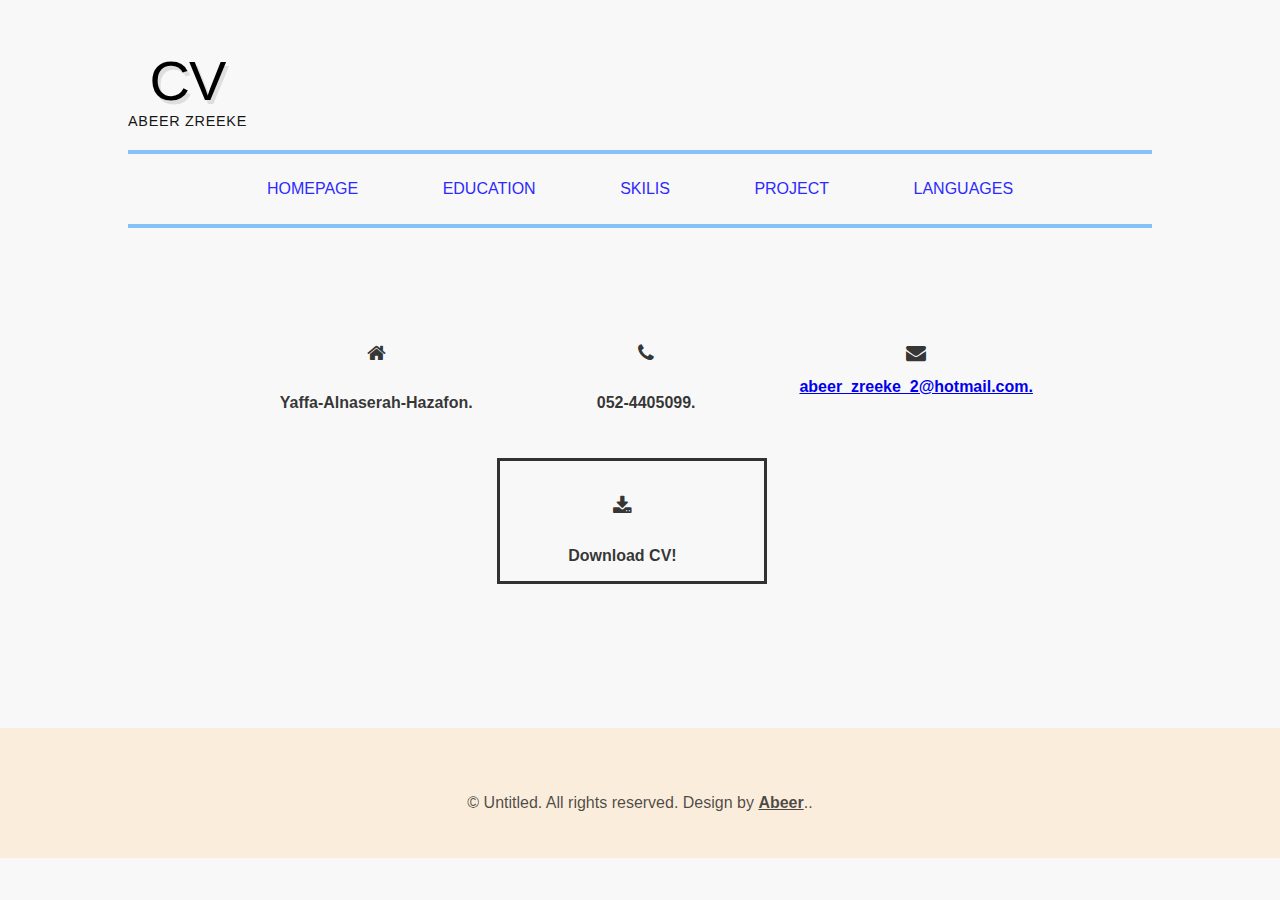
<file: index.html>
<!DOCTYPE html>
<html lang="en">
<head>
    <meta charset="UTF-8">
    <meta name="viewport" content="width=device-width, initial-scale=1.0">
    <meta http-equiv="X-UA-Compatible" content="ie=edge">
    <title> CV | Welcome</title>
    <link rel="stylesheet" type="text/css" media="screen" href="./fonts/fontawesome/css/font-awesome.min.css" />
    <link rel="stylesheet" href="styles/sty.css">
    <link rel="stylesheet" href="styles/homepage.css">
</head>
<body>

    <header class="index-page">
        <div id="header" class="container">
            <div id="logo">
                <h1 class="header_logo">CV</h1>
                <p>Abeer Zreeke</p>
            </div>                                                                                                                                                                                                                   
        </div>
        <nav id="menu" class="container">
            <ul>
                <li class="current_page_item"><a href="index.html" accesskey="1" title="">Homepage</a></li>
                <li><a href="education.html" accesskey="2" title="">EDUCATION</a></li>
                <li><a href="skilis.html" accesskey="3" title="">SKILIS</a></li>
                <li><a href="project.html" accesskey="4" title="">PROJECT</a></li>
                <li><a href="languages.html" accesskey="7" title="">LANGUAGES</a></li>
            </ul>
        </nav>
    </header>

    <div id="page" class="container">
        <nav class="icon-info">
            <div class="column1">
                <i class="fa fa-home"></i>
                <p> Yaffa-Alnaserah-Hazafon.</p>
            </div>

            <div class="column2">
                <i class="fa fa-phone"></i>
                <p>052-4405099.</p>
            </div>

            <div class="column3">       
                <i class="fa fa-envelope"></i>
                <address><a href="abeer_zreeke_2@hotmail.com">abeer_zreeke_2@hotmail.com.</a>
                </address>
            </div>    

            <div id="Download"  onclick="window.open('./static/AbeerZreeke.docx')">   
                <i class="fa fa-download"></i>
                <p>Download CV!</p>
            </div> 
        </nav>
    </div>
    
    <footer>
        <button onclick="topFunction()" id="myBtn" title="Go to top">Top</button>
        <p>&copy; Untitled. All rights reserved. Design by <a href="https://www.linkedin.com/in/abeer-zreeke-1137021b4/" rel="nofollow">Abeer</a>..</p>
    </footer>
    <script src="scripts/topButton.js"></script>
</body>
</html>
</file>
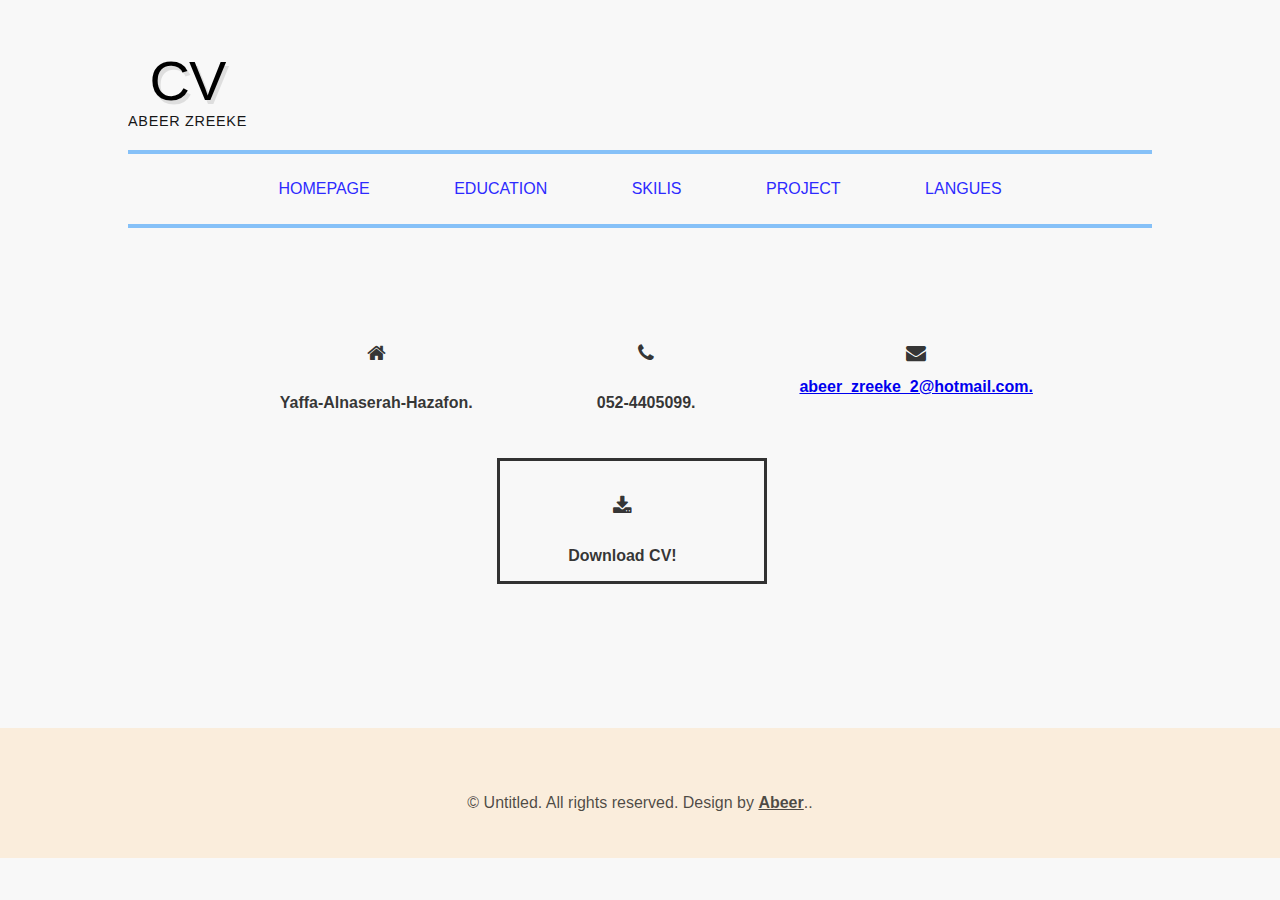
<file: cvPro/index.html>
<!DOCTYPE html>
<html lang="en">
<head>
    <meta charset="UTF-8">
    <meta name="viewport" content="width=device-width, initial-scale=1.0">
    <meta http-equiv="X-UA-Compatible" content="ie=edge">
    <title> CV | Welcome</title>
    <link rel="stylesheet" type="text/css" media="screen" href="./fonts/fontawesome/css/font-awesome.min.css" />
    <link rel="stylesheet" href="styles/sty.css">
    <link rel="stylesheet" href="styles/homepage.css">
</head>
<body>

    <header class="index-page">
        <div id="header" class="container">
            <div id="logo">
                <h1 class="header_logo">CV</h1>
                <p>Abeer Zreeke</p>
            </div>                                                                                                                                                                                                                   
        </div>
        <nav id="menu" class="container">
            <ul>
                <li class="current_page_item"><a href="index.html" accesskey="1" title="">Homepage</a></li>
                <li><a href="education.html" accesskey="2" title="">EDUCATION</a></li>
                <li><a href="skilis.html" accesskey="3" title="">SKILIS</a></li>
                <li><a href="project.html" accesskey="4" title="">PROJECT</a></li>
                <li><a href="languages.html" accesskey="7" title="">LANGUES</a></li>
            </ul>
        </nav>
    </header>

    <div id="page" class="container">
        <nav class="icon-info">
            <div class="column1">
                <i class="fa fa-home"></i>
                <p> Yaffa-Alnaserah-Hazafon.</p>
            </div>

            <div class="column2">
                <i class="fa fa-phone"></i>
                <p>052-4405099.</p>
            </div>

            <div class="column3">       
                <i class="fa fa-envelope"></i>
                <address><a href="abeer_zreeke_2@hotmail.com">abeer_zreeke_2@hotmail.com.</a>
                </address>
            </div>    

            <div id="Download"  onclick="window.open('./static/AbeerZreeke.docx')">   
                <i class="fa fa-download"></i>
                <p>Download CV!</p>
            </div>
        </nav>
    </div>
    
    <footer>
        <button onclick="topFunction()" id="myBtn" title="Go to top">Top</button>
        <p>&copy; Untitled. All rights reserved. Design by <a href="https://www.linkedin.com/in/abeer-zreeke-1137021b4/" rel="nofollow">Abeer</a>..</p>
    </footer>
    <script src="scripts/topButton.js"></script>
</body>
</html>
</file>
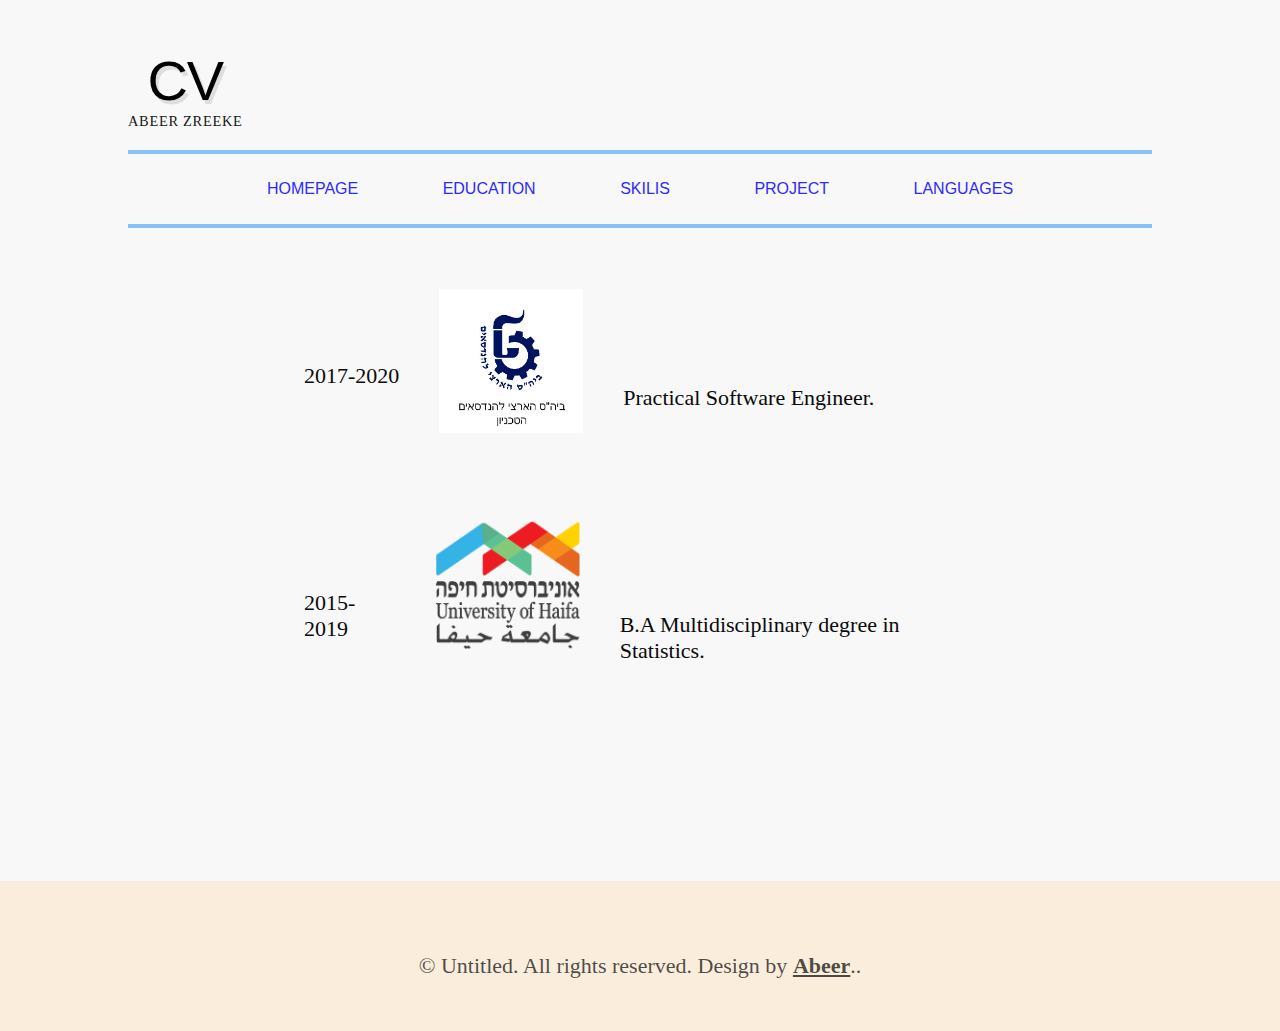
<file: education.html>
<!DOCTYPE html>
<html lang="en">
<head>
    <meta charset="UTF-8">
    <meta name="viewport" content="width=device-width, initial-scale=1.0">
    <meta http-equiv="X-UA-Compatible" content="ie=edge">
    <title> CV | Welcome</title>
    <link rel="stylesheet" href="styles/sty.css">
    <link rel="stylesheet" href="styles/homepage.css">
    <link rel="stylesheet" href="styles/edu.css">
</head>
<body>

    <header class="index-page">
        <div id="header" class="container">
            <div id="logo">
                <h1 class="header_logo">CV</h1>
                <p>Abeer Zreeke</p>
            </div>
                                                                                                                                                                                                                           
        </div>
        <nav id="menu" class="container">
            <ul>
                <li class="current_page_item"><a href="index.html" accesskey="1" title="">Homepage</a></li>
                <li><a href="education.html" accesskey="2" title="">EDUCATION</a></li>
                <li><a href="skilis.html" accesskey="3" title="">SKILIS</a></li>
                <li><a href="project.html" accesskey="4" title="">PROJECT</a></li>
                <li><a href="languages.html" accesskey="7" title="">LANGUAGES</a></li>
            </ul>
        </nav>
    </header>


    <div  id="contedu">  
        <div class="col1">
            <h2>2017-2020</h2>
            <img src="./images/page-icons/hndsaeem.jpg" alt="" />
            <p>Practical Software Engineer.</p>
        </div>

        <div class="col2">
            <h2>2015-2019</h2>
            <img src="images/page-icons/uni.png" alt="" />
            <p>B.A Multidisciplinary degree in Statistics.</p>
        </div>
    </div>

    <footer>
        <button onclick="topFunction()" id="myBtn" title="Go to top">Top</button> 
        <p>&copy; Untitled. All rights reserved. Design by <a href="https://www.linkedin.com/in/abeer-zreeke-1137021b4/" rel="nofollow">Abeer</a>..</p>
    </footer>
    <script src="scripts/topButton.js"></script>
</body>
</html>
</file>
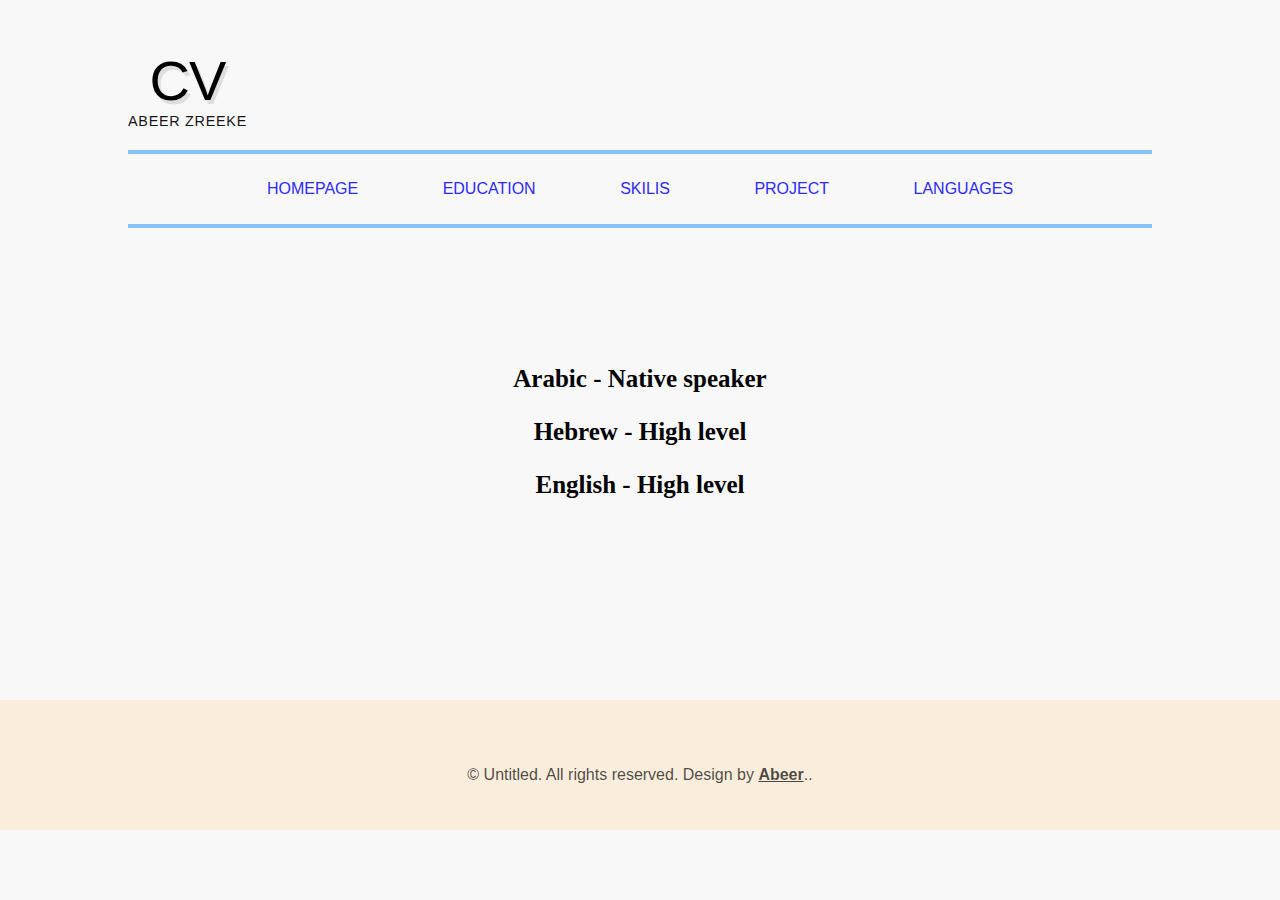
<file: languages.html>
<!DOCTYPE html>
<html lang="en">
<head>
    <meta charset="UTF-8">
    <meta name="viewport" content="width=device-width, initial-scale=1.0">
    <meta http-equiv="X-UA-Compatible" content="ie=edge">
    <title> CV | Welcome</title>
    <link rel="stylesheet" href="styles/sty.css">
    <link rel="stylesheet" href="styles/homepage.css">
    <link rel="stylesheet" href="styles/langu.css">
</head>
<body>

    <header class="index-page">
        <div id="header" class="container">
            <div id="logo">
                <h1 class="header_logo">CV</h1>
                <p>Abeer Zreeke</p>
            </div>                                                                                                                                                                                                                          
        </div>
        <nav id="menu" class="container">
            <ul>
                <li class="current_page_item"><a href="index.html" accesskey="1" title="">Homepage</a></li>
                <li><a href="education.html" accesskey="2" title="">EDUCATION</a></li>
                <li><a href="skilis.html" accesskey="3" title="">SKILIS</a></li>
                <li><a href="project.html" accesskey="4" title="">PROJECT</a></li>
                <li><a href="languages.html" accesskey="7" title="">LANGUAGES</a></li>
            </ul>
        </nav>
    </header>

    <div id="langues">
        <p>Arabic  -  Native speaker</p>
        <p>Hebrew  -  High level</p>
        <p>English -  High level</p>
    </div>
    <footer>
        <button onclick="topFunction()" id="myBtn" title="Go to top">Top</button>
        <p>&copy; Untitled. All rights reserved. Design by <a href="https://www.linkedin.com/in/abeer-zreeke-1137021b4/" rel="nofollow">Abeer</a>..</p>
    </footer>
    <script src="scripts/topButton.js"></script>
</body>
</html>
</file>
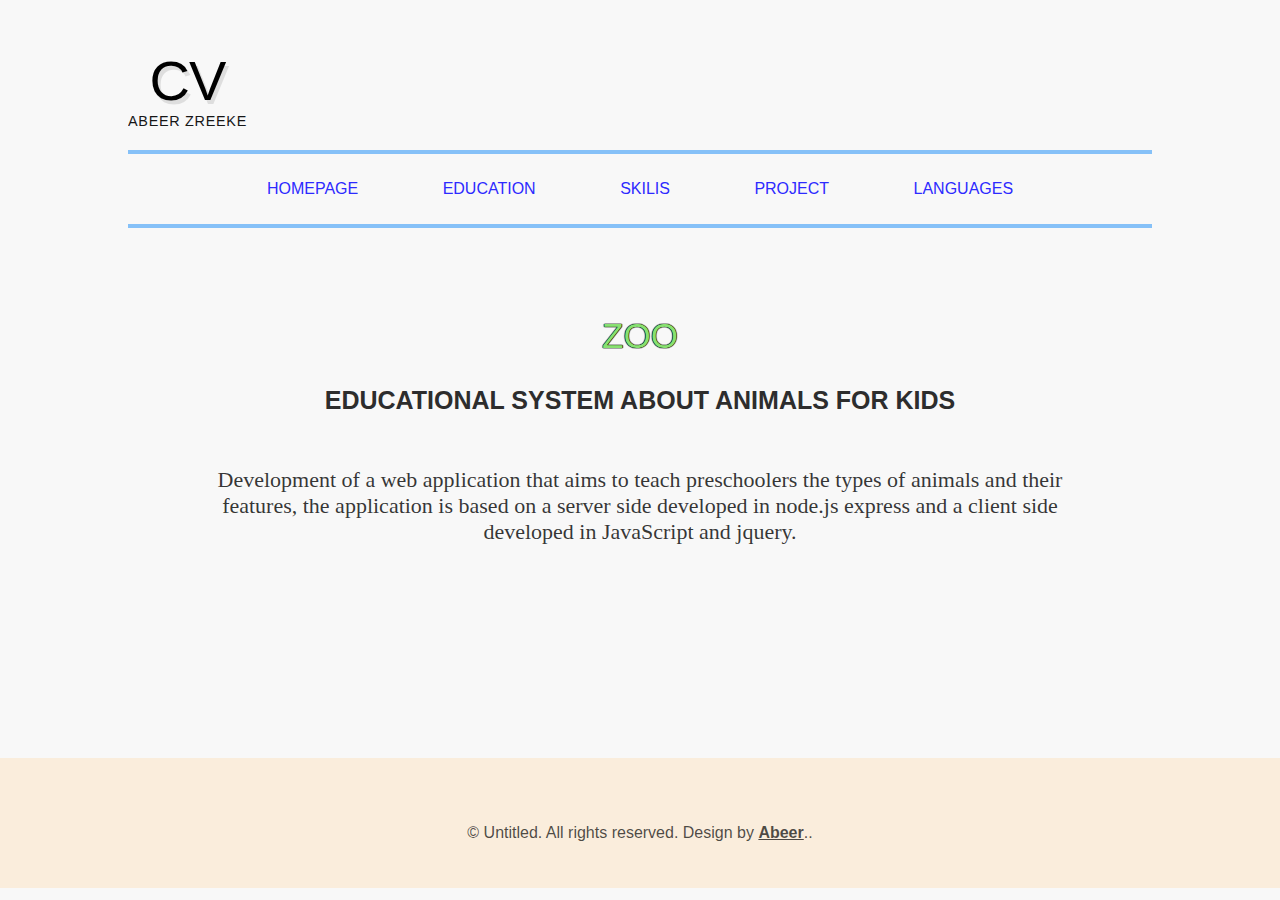
<file: project.html>
<!DOCTYPE html>
<html lang="en">
<head>
    <meta charset="UTF-8">
    <meta name="viewport" content="width=device-width, initial-scale=1.0">
    <meta http-equiv="X-UA-Compatible" content="ie=edge">
    <title> CV | Welcome</title>
    <link rel="stylesheet" href="styles/sty.css">
    <link rel="stylesheet" href="styles/homepage.css">
    <link rel="stylesheet" href="styles/proj.css">
</head>
<body>

    <header class="index-page">
        <div id="header" class="container">
            <div id="logo">
                <h1 class="header_logo">CV</h1>
                <p>Abeer Zreeke</p>
            </div>                                                                                                                                                                                                                          
        </div>
        <nav id="menu" class="container">
            <ul>
                <li class="current_page_item"><a href="index.html" accesskey="1" title="">Homepage</a></li>
                <li><a href="education.html" accesskey="2" title="">EDUCATION</a></li>
                <li><a href="skilis.html" accesskey="3" title="">SKILIS</a></li>
                <li><a href="project.html" accesskey="4" title="">PROJECT</a></li>
                <li><a href="languages.html" accesskey="7" title="">LANGUAGES</a></li>
            </ul>
        </nav>
    </header>

    <div class="about">
        <h3>ZOO</h3>
        <h2>Educational system about animals for kids</h2>
        <p>Development of a web application that aims to teach preschoolers the types of animals and their 
        features, the application is based on a server side developed in node.js express and a client side 
        developed in JavaScript and jquery.</p>  
    </div>

    <footer>
        <button onclick="topFunction()" id="myBtn" title="Go to top">Top</button>
        <p>&copy; Untitled. All rights reserved. Design by <a href="https://www.linkedin.com/in/abeer-zreeke-1137021b4/" rel="nofollow">Abeer</a>..</p>
    </footer>
    <script src="scripts/topButton.js"></script>
</body>
</html>
</file>
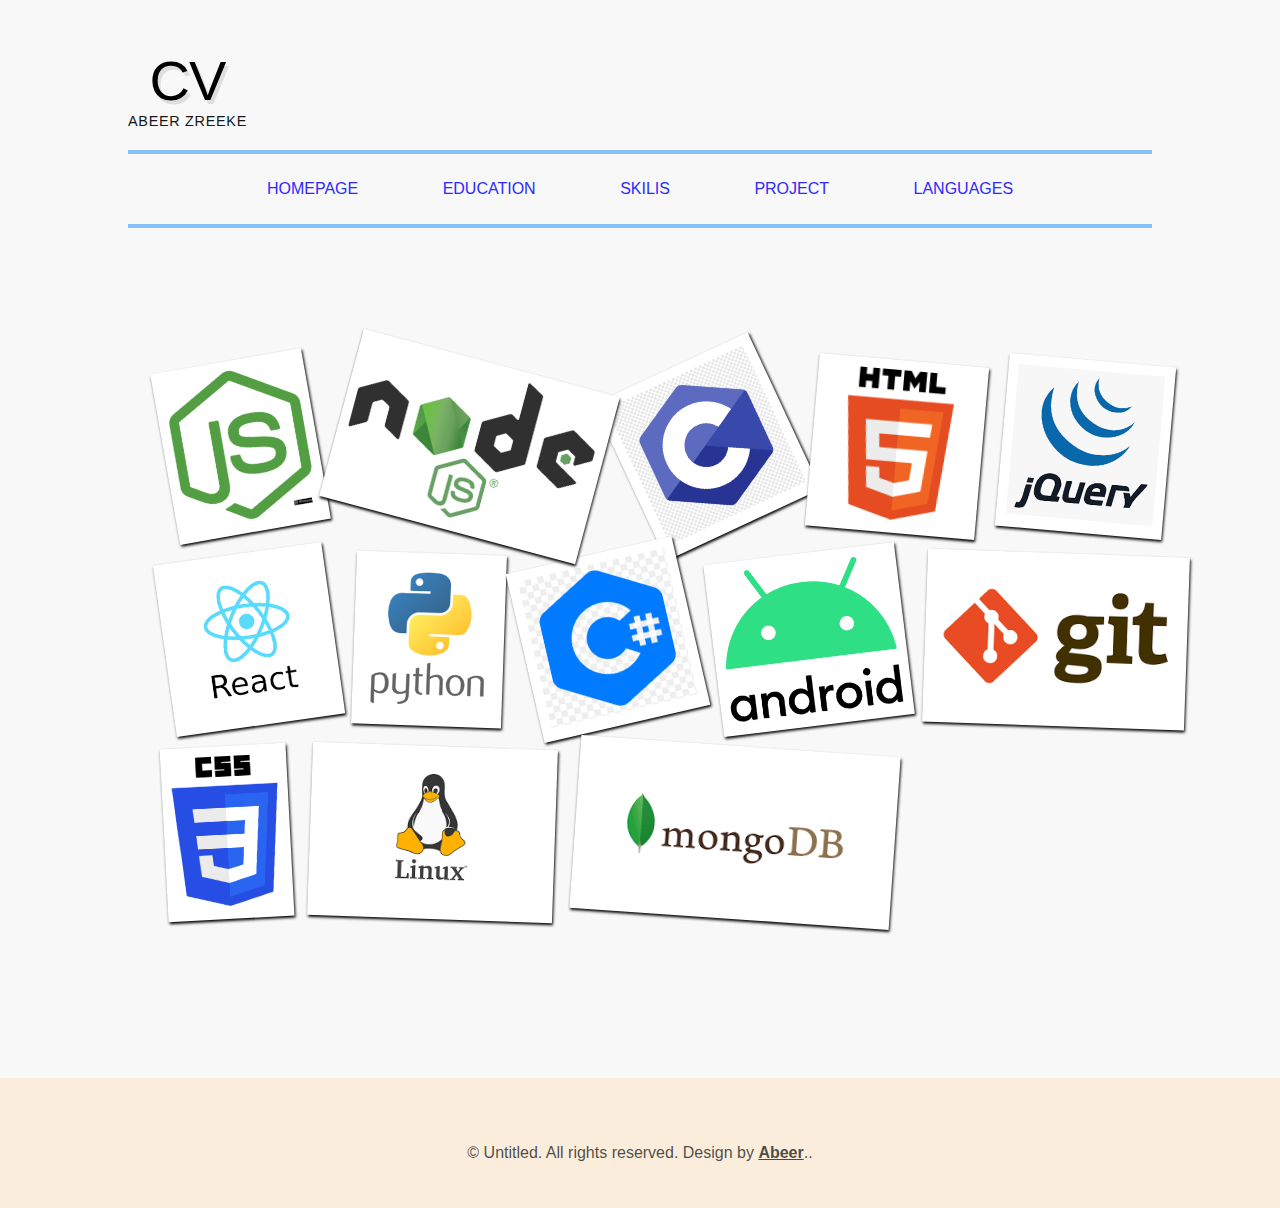
<file: skilis.html>
<!DOCTYPE html>
<html lang="en">
<head>
    <meta charset="UTF-8">
    <meta name="viewport" content="width=device-width, initial-scale=1.0">
    <meta http-equiv="X-UA-Compatible" content="ie=edge">
    <title> CV | Welcome</title>
    <link rel="stylesheet" href="styles/sty.css">
    <link rel="stylesheet" href="styles/homepage.css">
    <link rel="stylesheet" href="styles/gallery.css">
</head>
<body>

    <header class="index-page">
        <div id="header" class="container">
            <div id="logo">
                <h1 class="header_logo">CV</h1>
                <p>Abeer Zreeke</p>
            </div>                                                                                                                                                                                                                          
        </div>
        <nav id="menu" class="container">
            <ul>
                <li class="current_page_item"><a href="index.html" accesskey="1" title="">Homepage</a></li>
                <li><a href="education.html" accesskey="2" title="">EDUCATION</a></li>
                <li><a href="skilis.html" accesskey="3" title="">SKILIS</a></li>
                <li><a href="project.html" accesskey="4" title="">PROJECT</a></li>
                <li><a href="languages.html" accesskey="7" title="">LANGUAGES</a></li>
            </ul>
        </nav>
    </header>

    <div id="gallery-page">
        <div id="gallery">
            <figure class="pic1">
                <img src="./images/page-icons/js.png">
            </figure>

            <figure class="pic2">
                <img src="./images/page-icons/nodejs.png">
            </figure>
            <figure class="pic3">
                <img src="./images/page-icons/c.png">
            </figure>

            <figure class="pic4">
                <img src="./images/page-icons/html.png">
            </figure>
            <figure class="pic5">
                <img src="./images/page-icons/jquery.png">
            </figure>
            <figure class="pic6">
                <img src="./images/page-icons/react.png">
            </figure>
            <figure class="pic7">
                <img src="./images/page-icons/python.png">
            </figure>
            <figure class="pic8">
                <img src="./images/page-icons/csharp.png">
            </figure>
            <figure class="pic9">
                <img src="./images/page-icons/android.png">
            </figure>
            <figure class="pic10">
                <img src="./images/page-icons/git.png">
            </figure>
            <figure class="pic11">
                <img src="./images/page-icons/css.png">
            </figure>
            <figure class="pic12">
                <img src="./images/page-icons/linux.png">
            </figure>
            <figure class="pic13">
                <img src="./images/page-icons/mongodb.png">
            </figure>
        </div>
    </div>
    
    <footer>
        <button onclick="topFunction()" id="myBtn" title="Go to top">Top</button>
        <p>&copy; Untitled. All rights reserved. Design by <a href="https://www.linkedin.com/in/abeer-zreeke-1137021b4" rel="nofollow">Abeer</a>..</p>
    </footer>
    <script src="scripts/topButton.js"></script>
</body>
</html>
</file>
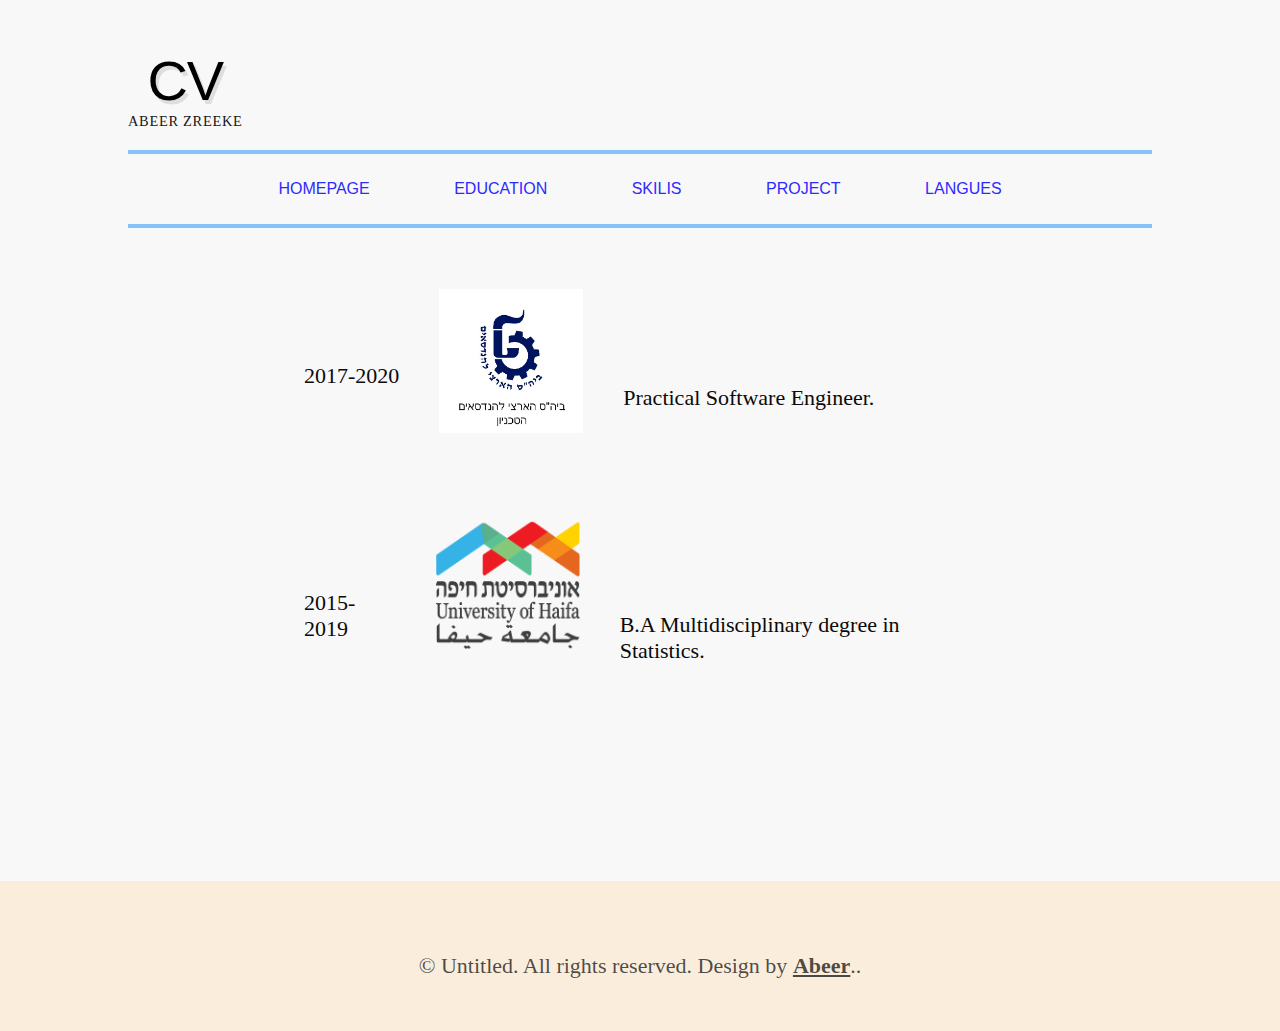
<file: cvPro/education.html>
<!DOCTYPE html>
<html lang="en">
<head>
    <meta charset="UTF-8">
    <meta name="viewport" content="width=device-width, initial-scale=1.0">
    <meta http-equiv="X-UA-Compatible" content="ie=edge">
    <title> CV | Welcome</title>
    <link rel="stylesheet" href="styles/sty.css">
    <link rel="stylesheet" href="styles/homepage.css">
    <link rel="stylesheet" href="styles/edu.css">
</head>
<body>

    <header class="index-page">
        <div id="header" class="container">
            <div id="logo">
                <h1 class="header_logo">CV</h1>
                <p>Abeer Zreeke</p>
            </div>
                                                                                                                                                                                                                           
        </div>
        <nav id="menu" class="container">
            <ul>
                <li class="current_page_item"><a href="index.html" accesskey="1" title="">Homepage</a></li>
                <li><a href="education.html" accesskey="2" title="">EDUCATION</a></li>
                <li><a href="skilis.html" accesskey="3" title="">SKILIS</a></li>
                <li><a href="project.html" accesskey="4" title="">PROJECT</a></li>
                <li><a href="languages.html" accesskey="7" title="">LANGUES</a></li>
            </ul>
        </nav>
    </header>


    <div  id="contedu">  
        <div class="col1">
            <h2>2017-2020</h2>
            <img src="./images/page-icons/hndsaeem.jpg" alt="" />
            <p>Practical Software Engineer.</p>
        </div>

        <div class="col2">
            <h2>2015-2019</h2>
            <img src="images/page-icons/uni.png" alt="" />
            <p>B.A Multidisciplinary degree in Statistics.</p>
        </div>
    </div>

    <footer>
        <button onclick="topFunction()" id="myBtn" title="Go to top">Top</button>
        <p>&copy; Untitled. All rights reserved. Design by <a href="https://www.linkedin.com/abeer-zreeke-1137021b4/" rel="nofollow">Abeer</a>..</p>
    </footer>
    <script src="scripts/topButton.js"></script>
</body>
</html>
</file>
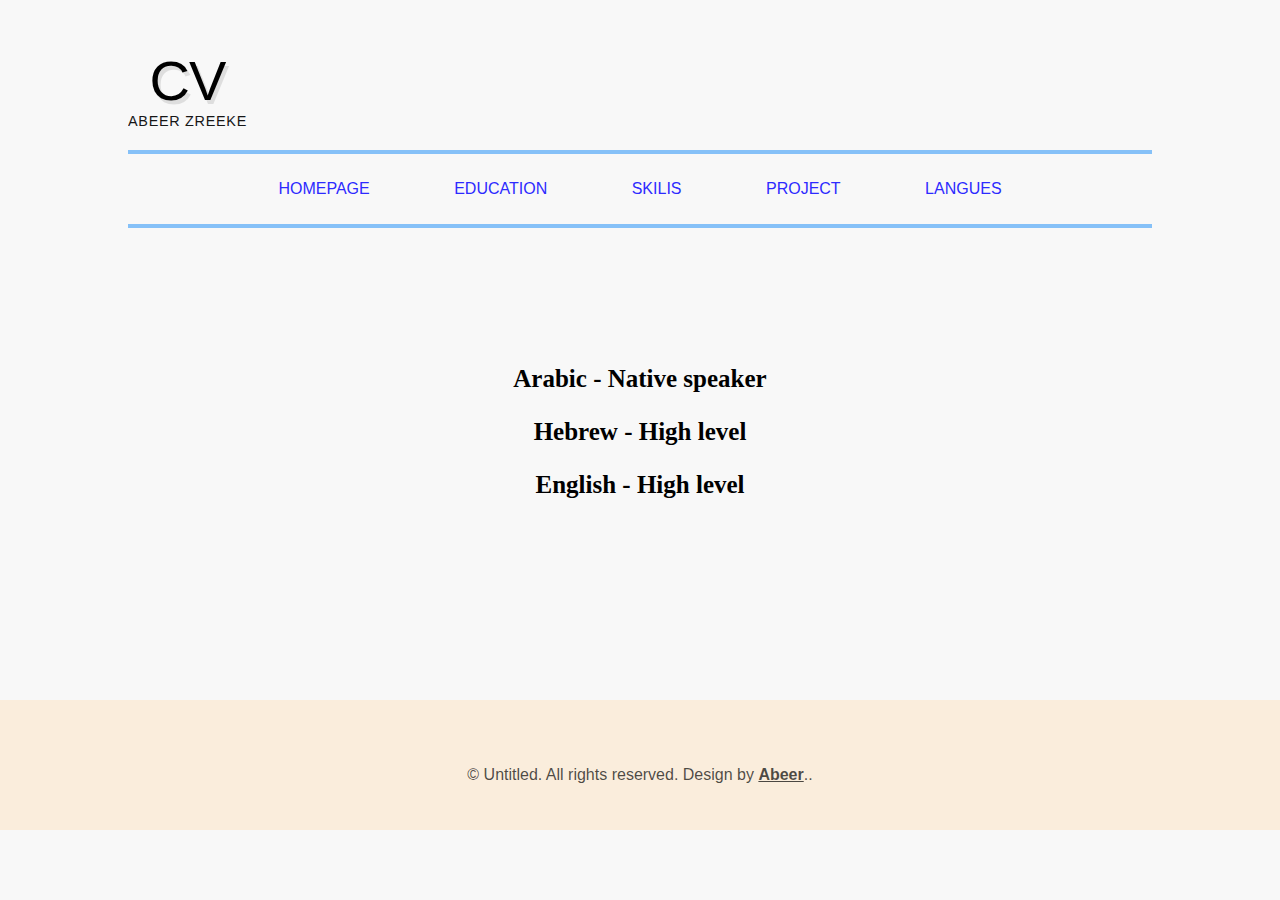
<file: cvPro/languages.html>
<!DOCTYPE html>
<html lang="en">
<head>
    <meta charset="UTF-8">
    <meta name="viewport" content="width=device-width, initial-scale=1.0">
    <meta http-equiv="X-UA-Compatible" content="ie=edge">
    <title> CV | Welcome</title>
    <link rel="stylesheet" href="styles/sty.css">
    <link rel="stylesheet" href="styles/homepage.css">
    <link rel="stylesheet" href="styles/langu.css">
</head>
<body>

    <header class="index-page">
        <div id="header" class="container">
            <div id="logo">
                <h1 class="header_logo">CV</h1>
                <p>Abeer Zreeke</p>
            </div>                                                                                                                                                                                                                          
        </div>
        <nav id="menu" class="container">
            <ul>
                <li class="current_page_item"><a href="index.html" accesskey="1" title="">Homepage</a></li>
                <li><a href="education.html" accesskey="2" title="">EDUCATION</a></li>
                <li><a href="skilis.html" accesskey="3" title="">SKILIS</a></li>
                <li><a href="project.html" accesskey="4" title="">PROJECT</a></li>
                <li><a href="languages.html" accesskey="7" title="">LANGUES</a></li>
            </ul>
        </nav>
    </header>

    <div id="langues">
        <p>Arabic  -  Native speaker</p>
        <p>Hebrew  -  High level</p>
        <p>English -  High level</p>
    </div>
    <footer>
        <button onclick="topFunction()" id="myBtn" title="Go to top">Top</button>
        <p>&copy; Untitled. All rights reserved. Design by <a href="https://www.linkedin.com/Abeer Zreeke/" rel="nofollow">Abeer</a>..</p>
    </footer>
    <script src="scripts/topButton.js"></script>
</body>
</html>
</file>
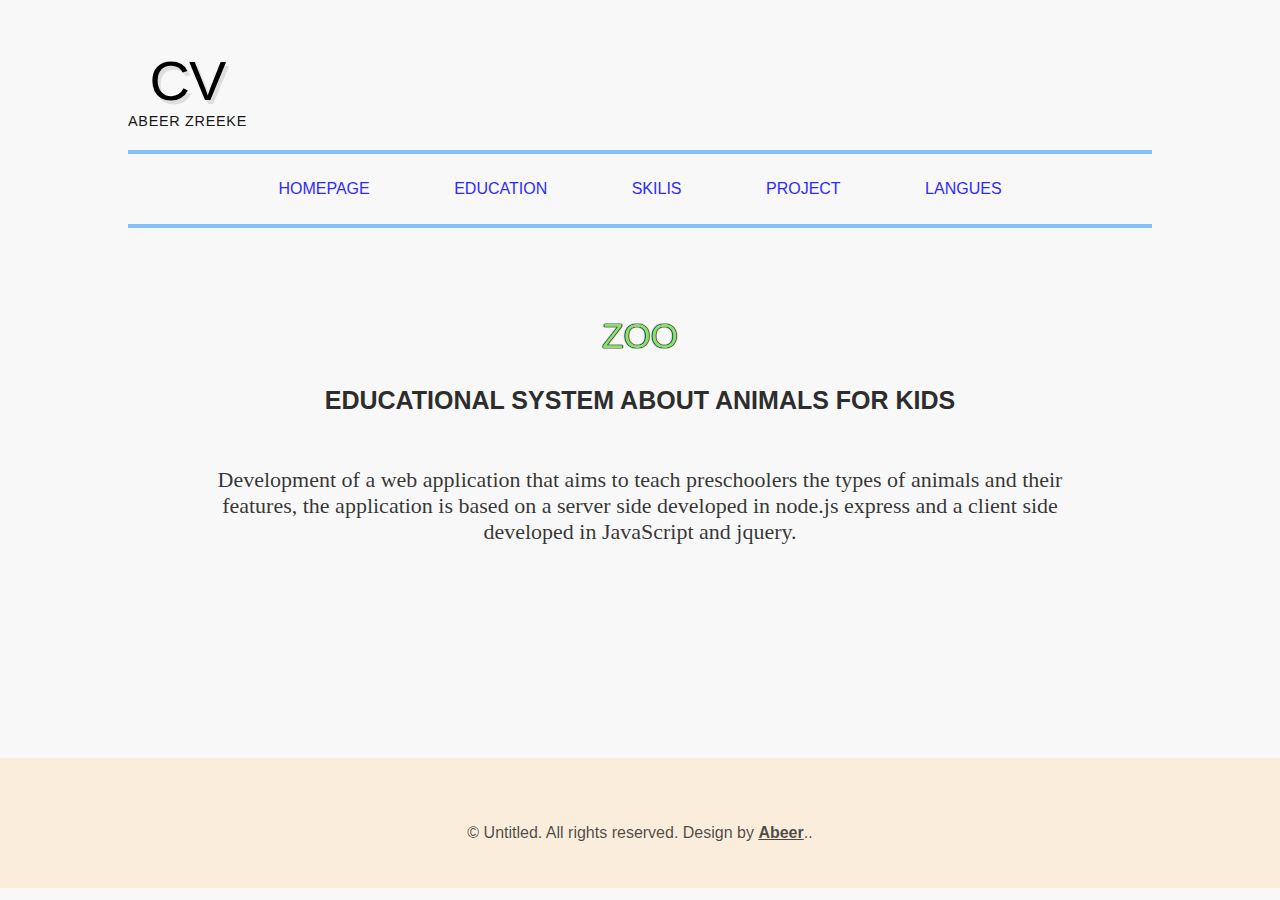
<file: cvPro/project.html>
<!DOCTYPE html>
<html lang="en">
<head>
    <meta charset="UTF-8">
    <meta name="viewport" content="width=device-width, initial-scale=1.0">
    <meta http-equiv="X-UA-Compatible" content="ie=edge">
    <title> CV | Welcome</title>
    <link rel="stylesheet" href="styles/sty.css">
    <link rel="stylesheet" href="styles/homepage.css">
    <link rel="stylesheet" href="styles/proj.css">
</head>
<body>

    <header class="index-page">
        <div id="header" class="container">
            <div id="logo">
                <h1 class="header_logo">CV</h1>
                <p>Abeer Zreeke</p>
            </div>                                                                                                                                                                                                                          
        </div>
        <nav id="menu" class="container">
            <ul>
                <li class="current_page_item"><a href="index.html" accesskey="1" title="">Homepage</a></li>
                <li><a href="education.html" accesskey="2" title="">EDUCATION</a></li>
                <li><a href="skilis.html" accesskey="3" title="">SKILIS</a></li>
                <li><a href="project.html" accesskey="4" title="">PROJECT</a></li>
                <li><a href="languages.html" accesskey="7" title="">LANGUES</a></li>
            </ul>
        </nav>
    </header>

    <div class="about">
        <h3>ZOO</h3>
        <h2>Educational system about animals for kids</h2>
        <p>Development of a web application that aims to teach preschoolers the types of animals and their 
        features, the application is based on a server side developed in node.js express and a client side 
        developed in JavaScript and jquery.</p>  
    </div>

    <footer>
        <button onclick="topFunction()" id="myBtn" title="Go to top">Top</button>
        <p>&copy; Untitled. All rights reserved. Design by <a href="https://www.linkedin.com/Abeer Zreeke/" rel="nofollow">Abeer</a>..</p>
    </footer>
    <script src="scripts/topButton.js"></script>
</body>
</html>
</file>
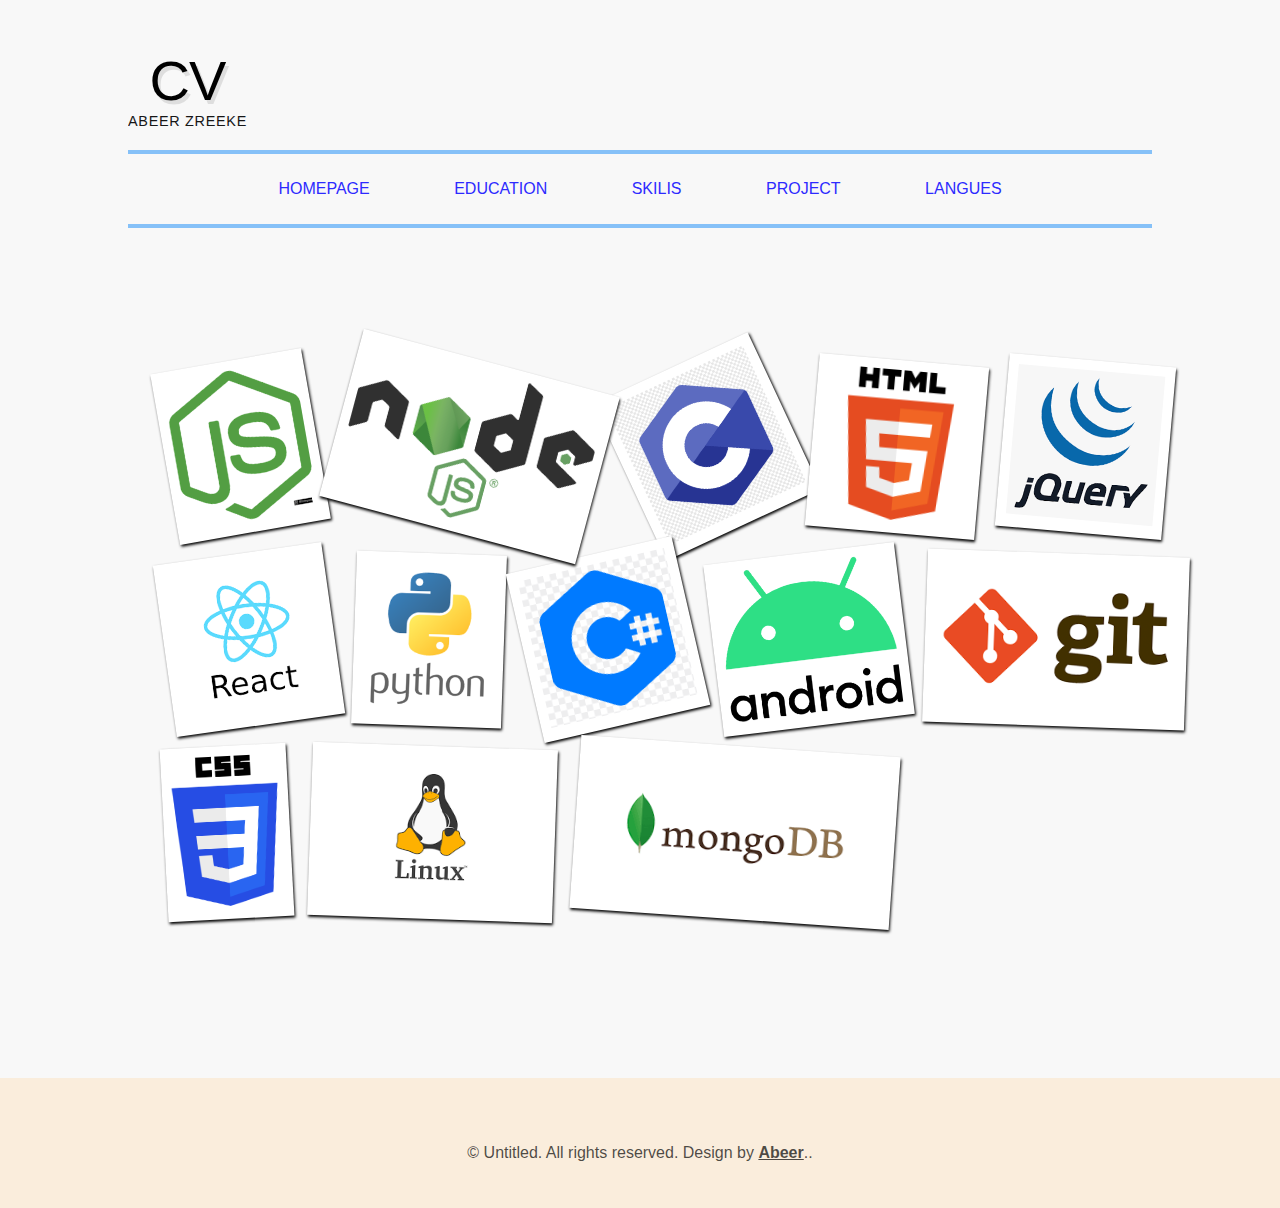
<file: cvPro/skilis.html>
<!DOCTYPE html>
<html lang="en">
<head>
    <meta charset="UTF-8">
    <meta name="viewport" content="width=device-width, initial-scale=1.0">
    <meta http-equiv="X-UA-Compatible" content="ie=edge">
    <title> CV | Welcome</title>
    <link rel="stylesheet" href="styles/sty.css">
    <link rel="stylesheet" href="styles/homepage.css">
    <link rel="stylesheet" href="styles/gallery.css">
</head>
<body>

    <header class="index-page">
        <div id="header" class="container">
            <div id="logo">
                <h1 class="header_logo">CV</h1>
                <p>Abeer Zreeke</p>
            </div>                                                                                                                                                                                                                          
        </div>
        <nav id="menu" class="container">
            <ul>
                <li class="current_page_item"><a href="index.html" accesskey="1" title="">Homepage</a></li>
                <li><a href="education.html" accesskey="2" title="">EDUCATION</a></li>
                <li><a href="skilis.html" accesskey="3" title="">SKILIS</a></li>
                <li><a href="project.html" accesskey="4" title="">PROJECT</a></li>
                <li><a href="languages.html" accesskey="7" title="">LANGUES</a></li>
            </ul>
        </nav>
    </header>

    <div id="gallery-page">
        <div id="gallery">
            <figure class="pic1">
                <img src="./images/page-icons/js.png">
            </figure>

            <figure class="pic2">
                <img src="./images/page-icons/nodejs.png">
            </figure>
            <figure class="pic3">
                <img src="./images/page-icons/c.png">
            </figure>

            <figure class="pic4">
                <img src="./images/page-icons/html.png">
            </figure>
            <figure class="pic5">
                <img src="./images/page-icons/jquery.png">
            </figure>
            <figure class="pic6">
                <img src="./images/page-icons/react.png">
            </figure>
            <figure class="pic7">
                <img src="./images/page-icons/python.png">
            </figure>
            <figure class="pic8">
                <img src="./images/page-icons/csharp.png">
            </figure>
            <figure class="pic9">
                <img src="./images/page-icons/android.png">
            </figure>
            <figure class="pic10">
                <img src="./images/page-icons/git.png">
            </figure>
            <figure class="pic11">
                <img src="./images/page-icons/css.png">
            </figure>
            <figure class="pic12">
                <img src="./images/page-icons/linux.png">
            </figure>
            <figure class="pic13">
                <img src="./images/page-icons/mongodb.png">
            </figure>
        </div>
    </div>
    
    <footer>
        <button onclick="topFunction()" id="myBtn" title="Go to top">Top</button>
        <p>&copy; Untitled. All rights reserved. Design by <a href="https://www.linkedin.com/Abeer Zreeke/" rel="nofollow">Abeer</a>..</p>
    </footer>
    <script src="scripts/topButton.js"></script>
</body>
</html>
</file>
<file: styles/sty.css>
* {
    -webkit-box-sizing: border-box;
            box-sizing: border-box;
  }
  
  /* ****************************************************************************** */
  /* Body                                                                           */
  /* ******************************************************************************* */
 
  .container {
    width: 80%;
    margin: 0px auto;
    overflow: hidden;
    text-align: center;
  }
  .container li:hover {
    background-color: #83e9d1;
  }
  body {
    margin: 0px;
    padding: 0px;
    background: #F8F8F8;
    font-family: 'Source Sans Pro', sans-serif;
    font-size: 12pt;
    font-weight: 400;
    color: rgba(0, 0, 0, 0.8);
  }
  
  h1, h2, h3 {
    margin: 0;
    padding: 0;
    text-transform: uppercase;
    font-weight: 300;
    color: #2D2D2D;
  }
  
  h2 {
    padding: 0px 0px 30px 0px;
    font-size: 2.50em;
  }
  
  /* ******************************************************************************* */
  /* Heading Titles                                                                  */
  /* ******************************************************************************* */
  .title {
    margin-bottom: 3em;
  }
  
  .title h2 {
    margin: 0;
    padding: 0;
    font-size: 2.8em;
    color: #1d1d1d;
  }
  
  .title .byline {
    padding-top: 0.50em;
    letter-spacing: 0.15em;
    text-transform: uppercase;
    font-weight: 400;
    font-size: 1.1em;
    color: #6F6F6F;
  }
  
  /* ******************************************************************************* */
  /* Header                                                                          */
  /* ******************************************************************************* */
  /*other-pages*/
  .other-pages {
    background-size: cover;
    color: #ffffff;
    padding-top: 20px;
  }
  
  .other-pages #menu {
    background-color: rgb(245, 244, 201);
    border-style: double;
    border-color: rgb(54, 33, 240);
    position: fixed;
    /* Make it stick/fixed */
    top: 0;
    /* Stay on top */
    width: 100%;
    /* Full width */
    -webkit-transition: top 0.3s;
    transition: top 0.3s;
    /* Transition effect when sliding down (and up) */
  }
  
  .other-pages #menu li {
    display: inline-block;
    font-size: 15px;
    font-weight: 500;
    padding: 0 10px 0 10px 0 10px;
  }
  
  .other-pages #menu a {
    width: 100%;
    display: block;
    padding: 0px 40px 0px 40px;
    line-height: 40px;
    text-decoration: none;
    text-transform: uppercase;
    text-align: center;
    font-size: 14px;
    font-weight: 200;
    color: rgba(255, 255, 255, 0.5);
    border-style:none;
    float: left;
    margin-top: -10px;
  }
  
  .other-pages #menu a:hover {
    text-decoration: none;
    color: rgba(152, 223, 94, 0.904);
  }
  
  .other-pages #menu img {
    height: 60px;
    width: auto;
  }

  /*button Style*/ 
  .button {
    display: inline-block;
    margin-top: 2em;
    padding: 0em 1em;
    background: #161616;
    letter-spacing: 0.10em;
    line-height: 3em;
    text-decoration: none;
    text-transform: uppercase;
    font-weight: 400;
    font-size: 1em;
    color: #FFF;
  }
  
  /* ******************************************************************************* */
  /*Footer                                                                           */
  /* ******************************************************************************* */
  footer {
    overflow: hidden;
    padding: 50px 0px 30px 0px;
  }
  
  footer p {
    text-align: center;
    color: rgba(0, 0, 0, 0.7);
  }
  
  footer a {
    color: rgba(0, 0, 0, 0.7);
  }
  
  #myBtn {
    display: none;
    position: fixed;
    bottom: 20px;
    right: 30px;
    z-index: 99;
    border: none;
    outline: none;
    background-color: #555;
    color: white;
    cursor: pointer;
    padding: 15px;
    border-radius: 10px;
    font-size: 18px;
  }
  
  #myBtn:hover {
    background-color: #81baef;
  }
</file>
<file: styles/homepage.css>
/*index-page*/
.index-page {
    background-size: cover;
    /* LOGO */
    /*  MENU */
  }
  
  .index-page #header {
    position: relative;
    overflow: hidden;
    height: 150px;
  }
 
  .index-page #logo {
    position: absolute;
    top: 3em;
    left: 0;
  }
  
  .index-page #logo h1, .index-page #logo p {
    margin: 0;
    padding: 0;
  }
  
  .index-page #logo h1 {
    letter-spacing: -1px;
    text-shadow: 3px 4px rgba(0, 0, 0, 0.1);
    text-transform: uppercase;
    font-size: 3.5em;
    color: #000;
  }
  
  .index-page #logo p {
    padding: 0px;
    letter-spacing: 0.05em;
    text-transform: uppercase;
    font-size: 0.9em;
    color: #161616;
  }
  
  .index-page #logo p a {
    color: #161616;
  }
  
  .index-page #logo a {
    border: none;
    background: none;
    text-decoration: none;
    color: #000;
  }
  
  .index-page #menu {
    overflow: hidden;
    border-bottom: 4px solid rgb(134, 193, 248);
    border-top: 4px solid rgb(134, 193, 248);
  }
  
  .index-page #menu ul {
    margin: 0px 0px 0px 0px;
    padding: 0px 0px;
    list-style: none;
    line-height: normal;
  }
  
  .index-page #menu li {
    display: inline-block;
  }
  
  .index-page #menu a {
    display: block;
    padding: 0px 40px 0px 40px;
    line-height: 70px;
    text-decoration: none;
    text-transform: uppercase;
    text-align: center;
    font-size: 16px;
    font-weight: 200;
    color: rgb(45, 42, 255);
    border-style: none;
  }
  
  .index-page #menu a:hover, .index-page #menu .current_page_item a {
    text-decoration: none;
    color:rgb(45, 42, 255);
  }
  
  .index-page #menu .last {
    border-right: none;
  }
  
  /* ******************************************************************************* */
  /*    CONTENT                                                                       */
  /* ******************************************************************************* */
  /** PAGE */
  #page {
    overflow: hidden;
    padding: 5em 5em;
  }
  
  #page img {
    margin-top: 5px;
    margin-bottom: 1em;
    width: 282px;
    height: 150px;
  }
  
  #page p,a{
    font-style: normal;
    font-weight: bold;
  }
  
  .column1,
  .column2,
  .column3,
  .column4,
  #Download{
    padding-top: 20px;
    padding-right: 20px;
    width: 270px;
    float: left;
    margin-right: auto;
    margin-left: auto;
  }
  #Download{
    cursor: pointer;
    border-style: solid;
    margin-left: 30%;
    float: inline-start;
    margin-top: 30px;

  }
  #Download img{
    margin-top: 5px;
    margin-bottom: 1em;
    width: 254px;
    height: 150px;
  }
 
  
  .icon-info {
    margin-left: 5%;
  }

  footer{
    bottom: -64px;
    position: relative;
    background-color: rgba(250, 235, 215, 0.843);
    width: 100%;
  }

  .fa-phone, .fa-envelope, .fa-home, .fa-download{
    display: block;
    margin: 0 auto;
    font-size: 20px;
    padding: 15px;

  }
</file>
<file: cvPro/styles/sty.css>
* {
    -webkit-box-sizing: border-box;
            box-sizing: border-box;
  }
  
  /* ****************************************************************************** */
  /* Body                                                                           */
  /* ******************************************************************************* */
 
  .container {
    width: 80%;
    margin: 0px auto;
    overflow: hidden;
    text-align: center;
  }
  .container li:hover {
    background-color: #83e9d1;
  }
  body {
    margin: 0px;
    padding: 0px;
    background: #F8F8F8;
    font-family: 'Source Sans Pro', sans-serif;
    font-size: 12pt;
    font-weight: 400;
    color: rgba(0, 0, 0, 0.8);
  }
  
  h1, h2, h3 {
    margin: 0;
    padding: 0;
    text-transform: uppercase;
    font-weight: 300;
    color: #2D2D2D;
  }
  
  h2 {
    padding: 0px 0px 30px 0px;
    font-size: 2.50em;
  }
  
  /* ******************************************************************************* */
  /* Heading Titles                                                                  */
  /* ******************************************************************************* */
  .title {
    margin-bottom: 3em;
  }
  
  .title h2 {
    margin: 0;
    padding: 0;
    font-size: 2.8em;
    color: #1d1d1d;
  }
  
  .title .byline {
    padding-top: 0.50em;
    letter-spacing: 0.15em;
    text-transform: uppercase;
    font-weight: 400;
    font-size: 1.1em;
    color: #6F6F6F;
  }
  
  /* ******************************************************************************* */
  /* Header                                                                          */
  /* ******************************************************************************* */
  /*other-pages*/
  .other-pages {
    background-size: cover;
    color: #ffffff;
    padding-top: 20px;
  }
  
  .other-pages #menu {
    background-color: rgb(245, 244, 201);
    border-style: double;
    border-color: rgb(54, 33, 240);
    position: fixed;
    /* Make it stick/fixed */
    top: 0;
    /* Stay on top */
    width: 100%;
    /* Full width */
    -webkit-transition: top 0.3s;
    transition: top 0.3s;
    /* Transition effect when sliding down (and up) */
  }
  
  .other-pages #menu li {
    display: inline-block;
    font-size: 15px;
    font-weight: 500;
    padding: 0 10px 0 10px 0 10px;
  }
  
  .other-pages #menu a {
    width: 100%;
    display: block;
    padding: 0px 40px 0px 40px;
    line-height: 40px;
    text-decoration: none;
    text-transform: uppercase;
    text-align: center;
    font-size: 14px;
    font-weight: 200;
    color: rgba(255, 255, 255, 0.5);
    border-style:none;
    float: left;
    margin-top: -10px;
  }
  
  .other-pages #menu a:hover {
    text-decoration: none;
    color: rgba(152, 223, 94, 0.904);
  }
  
  .other-pages #menu img {
    height: 60px;
    width: auto;
  }

  /*button Style*/ 
  .button {
    display: inline-block;
    margin-top: 2em;
    padding: 0em 1em;
    background: #161616;
    letter-spacing: 0.10em;
    line-height: 3em;
    text-decoration: none;
    text-transform: uppercase;
    font-weight: 400;
    font-size: 1em;
    color: #FFF;
  }
  
  /* ******************************************************************************* */
  /*Footer                                                                           */
  /* ******************************************************************************* */
  footer {
    overflow: hidden;
    padding: 50px 0px 30px 0px;
  }
  
  footer p {
    text-align: center;
    color: rgba(0, 0, 0, 0.7);
  }
  
  footer a {
    color: rgba(0, 0, 0, 0.7);
  }
  
  #myBtn {
    display: none;
    position: fixed;
    bottom: 20px;
    right: 30px;
    z-index: 99;
    border: none;
    outline: none;
    background-color: #555;
    color: white;
    cursor: pointer;
    padding: 15px;
    border-radius: 10px;
    font-size: 18px;
  }
  
  #myBtn:hover {
    background-color: #81baef;
  }
</file>
<file: cvPro/styles/homepage.css>
/*index-page*/
.index-page {
    background-size: cover;
    /* LOGO */
    /*  MENU */
  }
  
  .index-page #header {
    position: relative;
    overflow: hidden;
    height: 150px;
  }
 
  .index-page #logo {
    position: absolute;
    top: 3em;
    left: 0;
  }
  
  .index-page #logo h1, .index-page #logo p {
    margin: 0;
    padding: 0;
  }
  
  .index-page #logo h1 {
    letter-spacing: -1px;
    text-shadow: 3px 4px rgba(0, 0, 0, 0.1);
    text-transform: uppercase;
    font-size: 3.5em;
    color: #000;
  }
  
  .index-page #logo p {
    padding: 0px;
    letter-spacing: 0.05em;
    text-transform: uppercase;
    font-size: 0.9em;
    color: #161616;
  }
  
  .index-page #logo p a {
    color: #161616;
  }
  
  .index-page #logo a {
    border: none;
    background: none;
    text-decoration: none;
    color: #000;
  }
  
  .index-page #menu {
    overflow: hidden;
    border-bottom: 4px solid rgb(134, 193, 248);
    border-top: 4px solid rgb(134, 193, 248);
  }
  
  .index-page #menu ul {
    margin: 0px 0px 0px 0px;
    padding: 0px 0px;
    list-style: none;
    line-height: normal;
  }
  
  .index-page #menu li {
    display: inline-block;
  }
  
  .index-page #menu a {
    display: block;
    padding: 0px 40px 0px 40px;
    line-height: 70px;
    text-decoration: none;
    text-transform: uppercase;
    text-align: center;
    font-size: 16px;
    font-weight: 200;
    color: rgb(45, 42, 255);
    border-style: none;
  }
  
  .index-page #menu a:hover, .index-page #menu .current_page_item a {
    text-decoration: none;
    color:rgb(45, 42, 255);
  }
  
  .index-page #menu .last {
    border-right: none;
  }
  
  /* ******************************************************************************* */
  /*    CONTENT                                                                       */
  /* ******************************************************************************* */
  /** PAGE */
  #page {
    overflow: hidden;
    padding: 5em 5em;
  }
  
  #page img {
    margin-top: 5px;
    margin-bottom: 1em;
    width: 282px;
    height: 150px;
  }
  
  #page p,a{
    font-style: normal;
    font-weight: bold;
  }
  
  .column1,
  .column2,
  .column3,
  .column4,
  #Download{
    padding-top: 20px;
    padding-right: 20px;
    width: 270px;
    float: left;
    margin-right: auto;
    margin-left: auto;
  }
  #Download{
    cursor: pointer;
    border-style: solid;
    margin-left: 30%;
    float: inline-start;
    margin-top: 30px;

  }
  #Download img{
    margin-top: 5px;
    margin-bottom: 1em;
    width: 254px;
    height: 150px;
  }
 
  
  .icon-info {
    margin-left: 5%;
  }

  footer{
    bottom: -64px;
    position: relative;
    background-color: rgba(250, 235, 215, 0.843);
    width: 100%;
  }

  .fa-phone, .fa-envelope, .fa-home, .fa-download{
    display: block;
    margin: 0 auto;
    font-size: 20px;
    padding: 15px;

  }
</file>
<file: styles/edu.css>
#contedu{
    overflow: hidden;
    padding: 7em 19em;
}

#contedu img{   
    margin-bottom: 1em;
    margin-top: -114px;
    float: left;
    width: 33.33%;
    padding: 40px;
    
}

#contedu h2,p{
    color:rgb(10, 10, 10);
    font-family: "Times New Roman", "Courier New", serif; 
    font-size: 22px; 
    font-weight: normal; 
    font-style: normal; 
}


.col1{
    margin-top: 23px;
    float: left;
    margin-right: auto;
    margin-left: auto;
    display: flex;
}

.col2{
    margin-top: 250px;
    margin-right: auto;
    margin-left: auto;
    display: flex;
}
</file>
<file: styles/langu.css>
#langues{
    overflow: hidden;
    padding: 7em 19em;   
}

#langues p{
    font-family: cursive;
    font-size: 25px;
    font-style: normal;
    font-weight: bold;
    color: #000;
    text-align: center;
    margin-left: auto;
    margin-right: auto;
}
</file>
<file: styles/proj.css>
.about {
    margin-top: 3%;
    margin-bottom: 6%;
    width: 100%;
    text-align: center;
    padding-bottom: 50px;
    padding-top: 50px;
    padding-left: 15%;
    padding-right: 15%;

  }
  
  .about h2 {
    font-family: sans-serif; 
    font-size: 25px; 
    font-style: normal;
    font-weight: bold; 
    font-variant: small-caps;
    margin-top: 30px;
  }


  .about p {
    font-family: "Times New Roman", "Courier New", serif; 
    font-size: 22px; 
    font-weight: normal; 
    font-style: normal; 
  }
  
.about h3{
  color: rgb(136, 224, 113);
  font-size: 35px;
  font-family: arial;
  text-shadow:
  0.1px 0 1px #000000,
  0 0.1px 1px #000000,
  -0.1px 0 1px #000000,
  0 -0.1px 1px #000000;
}
</file>
<file: styles/gallery.css>
div#gallery-page {
    height:850px;
    width: 100%;
    padding-top: 20px;
  }
  
  div#gallery {
    width: 85%;
    margin: auto;
    margin-top: 8%;
    margin-right: 3%;
  }

  body{
    background-position: cover;
    background-attachment: fixed;
  }
  
  #gallery-page{
    background-position: cover;
    background-attachment: fixed;
  }
img{
        height: 150px;
        margin: 0px;
   }

      figure {
        float: left;
        position: relative;
        background-color: white;
        text-align: center;
        font-size: 15px;
        padding: 10px;
        margin: 10px;
        box-shadow: 1px 2px 3px black;
      }
      figure:hover {
    box-shadow: 5px 10px 100px black;
    transform: scaleX(3);
    transform: scaleY(3);
    -webkit-transform: scale(1.1,1.1);
    z-index: 20;
  }

  

  figure.pic1 {
    transform: scaleX(3);
    transform: scaleY(3);
    -webkit-transform : rotate(-10deg);
    z-index: 1;
  }
  
  figure.pic2 {
    transform: scaleX(3);
    transform: scaleY(3);
    -webkit-transform : rotate(15deg);
    z-index: 2;
  }
  
  figure.pic3 {
    transform: scaleX(3);
    transform: scaleY(3);
    -webkit-transform : rotate(-25deg);
    z-index: 1;
  }
  
  figure.pic4 {
    transform: scaleX(3);
    transform: scaleY(3);
    -webkit-transform : rotate(5deg);
    z-index:1;
  }
  
  figure.pic5 {
    transform: scaleX(3);
    transform: scaleY(3);
    -webkit-transform : rotate(5deg);
    z-index:1;
  }
  
  figure.pic6 {
    transform: scaleX(3);
    transform: scaleY(3);
    -webkit-transform : rotate(-8deg);
    z-index:1;
  }
  
  figure.pic7 {
    transform: scaleX(3);
    transform: scaleY(3);
    -webkit-transform : rotate(2deg);
    z-index:1;
  }
  
  figure.pic8 {
    transform: scaleX(3);
    transform: scaleY(3);
    -webkit-transform : rotate(-13deg);
    z-index:1;
  }
  
  figure.pic9 {
    transform: scaleX(3);
    transform: scaleY(3);
    -webkit-transform : rotate(-7deg);
    z-index:1;
  }
  
  figure.pic10 {
    transform: scaleX(3);
    transform: scaleY(3);
    -webkit-transform : rotate(2deg);
    z-index:1;
  }
  
  figure.pic11 {
    transform: scaleX(3);
    transform: scaleY(3);
   -webkit-transform : rotate(-3deg);
    z-index:1;
  }
  figure.pic12 {
    transform: scaleX(3);
    transform: scaleY(3);
    -webkit-transform : rotate(2deg);
    z-index:1;
  }
  
  figure.pic13 {
    transform: scaleX(3);
    transform: scaleY(3);
   -webkit-transform : rotate(4deg);
    z-index:1;
  }


  footer {
    bottom: 0;
    position: relative;
    background-color: rgba(250, 235, 215, 0.843);
    width: 100%;
}
@media (max-width: 600px) {

	#gallery-page{
		margin-top:  45%;

	}
  }
</file>
<file: cvPro/styles/edu.css>
#contedu{
    overflow: hidden;
    padding: 7em 19em;
}

#contedu img{   
    margin-bottom: 1em;
    margin-top: -114px;
    float: left;
    width: 33.33%;
    padding: 40px;
    
}

#contedu h2,p{
    color:rgb(10, 10, 10);
    font-family: "Times New Roman", "Courier New", serif; 
    font-size: 22px; 
    font-weight: normal; 
    font-style: normal; 
}


.col1{
    margin-top: 23px;
    float: left;
    margin-right: auto;
    margin-left: auto;
    display: flex;
}

.col2{
    margin-top: 250px;
    margin-right: auto;
    margin-left: auto;
    display: flex;
}
</file>
<file: cvPro/styles/langu.css>
#langues{
    overflow: hidden;
    padding: 7em 19em;   
}

#langues p{
    font-family: cursive;
    font-size: 25px;
    font-style: normal;
    font-weight: bold;
    color: #000;
    text-align: center;
    margin-left: auto;
    margin-right: auto;
}
</file>
<file: cvPro/styles/proj.css>
.about {
    margin-top: 3%;
    margin-bottom: 6%;
    width: 100%;
    text-align: center;
    padding-bottom: 50px;
    padding-top: 50px;
    padding-left: 15%;
    padding-right: 15%;

  }
  
  .about h2 {
    font-family: sans-serif; 
    font-size: 25px; 
    font-style: normal;
    font-weight: bold; 
    font-variant: small-caps;
    margin-top: 30px;
  }


  .about p {
    font-family: "Times New Roman", "Courier New", serif; 
    font-size: 22px; 
    font-weight: normal; 
    font-style: normal; 
  }
  
.about h3{
  color: rgb(136, 224, 113);
  font-size: 35px;
  font-family: arial;
  text-shadow:
  0.1px 0 1px #000000,
  0 0.1px 1px #000000,
  -0.1px 0 1px #000000,
  0 -0.1px 1px #000000;
}
</file>
<file: cvPro/styles/gallery.css>
div#gallery-page {
    height:850px;
    width: 100%;
    padding-top: 20px;
  }
  
  div#gallery {
    width: 85%;
    margin: auto;
    margin-top: 8%;
    margin-right: 3%;
  }

  body{
    background-position: cover;
    background-attachment: fixed;
  }
  
  #gallery-page{
    background-position: cover;
    background-attachment: fixed;
  }
img{
        height: 150px;
        margin: 0px;
   }

      figure {
        float: left;
        position: relative;
        background-color: white;
        text-align: center;
        font-size: 15px;
        padding: 10px;
        margin: 10px;
        box-shadow: 1px 2px 3px black;
      }
      figure:hover {
    box-shadow: 5px 10px 100px black;
    transform: scaleX(3);
    transform: scaleY(3);
    -webkit-transform: scale(1.1,1.1);
    z-index: 20;
  }

  

  figure.pic1 {
    transform: scaleX(3);
    transform: scaleY(3);
    -webkit-transform : rotate(-10deg);
    z-index: 1;
  }
  
  figure.pic2 {
    transform: scaleX(3);
    transform: scaleY(3);
    -webkit-transform : rotate(15deg);
    z-index: 2;
  }
  
  figure.pic3 {
    transform: scaleX(3);
    transform: scaleY(3);
    -webkit-transform : rotate(-25deg);
    z-index: 1;
  }
  
  figure.pic4 {
    transform: scaleX(3);
    transform: scaleY(3);
    -webkit-transform : rotate(5deg);
    z-index:1;
  }
  
  figure.pic5 {
    transform: scaleX(3);
    transform: scaleY(3);
    -webkit-transform : rotate(5deg);
    z-index:1;
  }
  
  figure.pic6 {
    transform: scaleX(3);
    transform: scaleY(3);
    -webkit-transform : rotate(-8deg);
    z-index:1;
  }
  
  figure.pic7 {
    transform: scaleX(3);
    transform: scaleY(3);
    -webkit-transform : rotate(2deg);
    z-index:1;
  }
  
  figure.pic8 {
    transform: scaleX(3);
    transform: scaleY(3);
    -webkit-transform : rotate(-13deg);
    z-index:1;
  }
  
  figure.pic9 {
    transform: scaleX(3);
    transform: scaleY(3);
    -webkit-transform : rotate(-7deg);
    z-index:1;
  }
  
  figure.pic10 {
    transform: scaleX(3);
    transform: scaleY(3);
    -webkit-transform : rotate(2deg);
    z-index:1;
  }
  
  figure.pic11 {
    transform: scaleX(3);
    transform: scaleY(3);
   -webkit-transform : rotate(-3deg);
    z-index:1;
  }
  figure.pic12 {
    transform: scaleX(3);
    transform: scaleY(3);
    -webkit-transform : rotate(2deg);
    z-index:1;
  }
  
  figure.pic13 {
    transform: scaleX(3);
    transform: scaleY(3);
   -webkit-transform : rotate(4deg);
    z-index:1;
  }


  footer {
    bottom: 0;
    position: relative;
    background-color: rgba(250, 235, 215, 0.843);
    width: 100%;
}
@media (max-width: 600px) {

	#gallery-page{
		margin-top:  45%;

	}
  }
</file>
